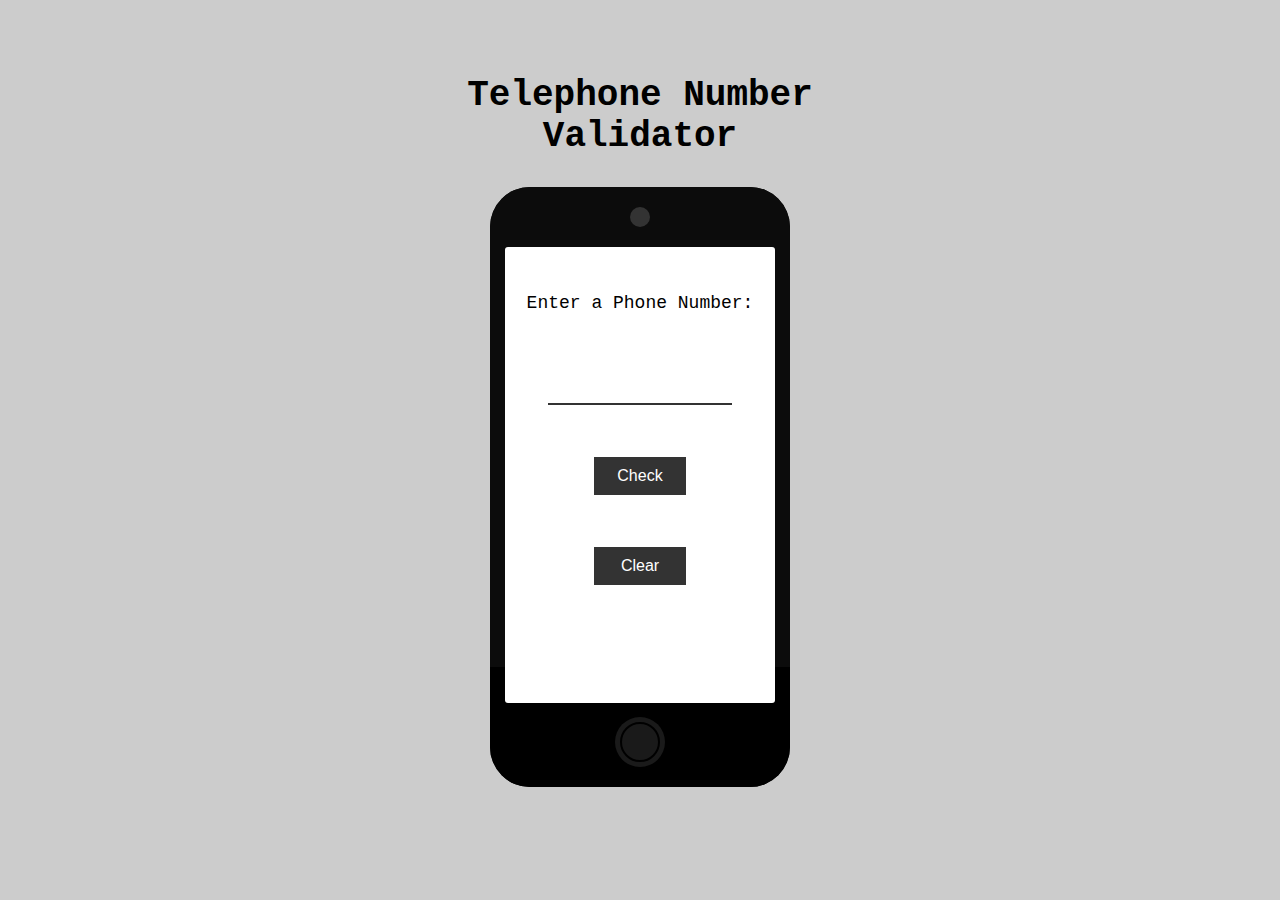
<file: telephone-number-validator/index.html>
<!DOCTYPE html>
<html lang="en">

<head>
    <meta charset="UTF-8">
    <meta name="viewport" content="width=device-width, initial-scale=1.0">
    <title>Telephone Number Validator</title>
    <link rel="stylesheet" href="styles.css">
</head>

<body>

    <main class="container">

        <h1 class="telephone-title">Telephone Number Validator</h1>

        <div class="telephone-body">
            <div class="telephone-background">
                <div class="telephone-camera"></div>
            </div>
            <div class="telephone-screen">
                <label for="user-input">Enter a Phone Number:</label>
                <input type="text" id="user-input" maxlength="20" value="">
                <button id="check-btn">Check</button>
                <button id="clear-btn">Clear</button>
                <div id="results-div"></div>
            </div>
            <div class="telephone-footer">
                <div class="round-button"></div>
            </div>
        </div>

    </main>

    <script src="script.js"></script>
</body>

</html>
</file>
<file: telephone-number-validator/styles.css>
*,
::before,
::after {
  padding: 0;
  margin: 0;
  box-sizing: border-box;
}

body {
  min-height: 100vh;
  padding: 20px 20px;
  font-family: "Courier New", Courier, monospace;
  font-size: 18px;
  background-color: #cccccc;
  color: #000000;
}

.container {
  display: flex;
  flex-direction: column;
  align-items: center;
  justify-content: center;
  margin: 35px 0 35px 0;
}

.telephone-title {
  text-align: center;
  margin: 20px auto 30px auto;
  max-width: 350px;
  font-family: "Courier New", Courier, monospace;
  color: #000000;
}

.telephone-body {
  width: 300px;
  height: 600px;
  background-color: #0c0c0c;
  border-radius: 40px;
  position: relative;
  overflow: hidden;
}

.telephone-background {
  width: 100%;
  height: 80%;
  background-color: #0c0c0c;
  position: relative;
}

.telephone-camera {
  width: 20px;
  height: 20px;
  background-color: #333333;
  border-radius: 50%;
  position: absolute;
  top: 20px;
  left: 50%;
  transform: translateX(-50%);
}

.telephone-screen {
  width: 90%;
  height: 76%;
  background-color: #ffffff;
  position: absolute;
  top: 10%;
  left: 50%;
  transform: translateX(-50%);
  border-radius: 3px;
  display: flex;
  flex-direction: column;
  align-items: center;
  justify-content: space-around;
  padding: 20px;
}

.telephone-footer {
  width: 100%;
  height: 25%;
  background-color: #000000;
  display: flex;
  align-items: center;
  justify-content: center;
}

.telephone-footer .round-button {
  width: 50px;
  height: 50px;
  background-color: #1a1a1a;
  border-radius: 50%;
  margin: 0 10px;
  cursor: pointer;
  display: flex;
  align-items: center;
  justify-content: center;
}

.telephone-footer .round-button::after {
  content: "";
  display: block;
  width: 40px;
  height: 40px;
  border: 2px solid #000000;
  border-radius: 50%;
}

.telephone-footer .round-button:hover::after {
  border-color: #555555;
}

#user-input {
  width: 80%;
  padding: 10px;
  font-size: 16px;
  border: none;
  border-bottom: 2px solid #333333;
}

#check-btn,
#clear-btn {
  width: 40%;
  padding: 10px;
  font-size: 16px;
  border: none;
  background-color: #333333;
  color: #ffffff;
  cursor: pointer;
  transition: background-color 0.3s ease;
}

#check-btn:hover,
#clear-btn:hover {
  background-color: #555555;
}

#results-div {
  width: 80%;
  text-align: center;
  font-size: 20px;
  margin-top: 20px;
}
</file>
